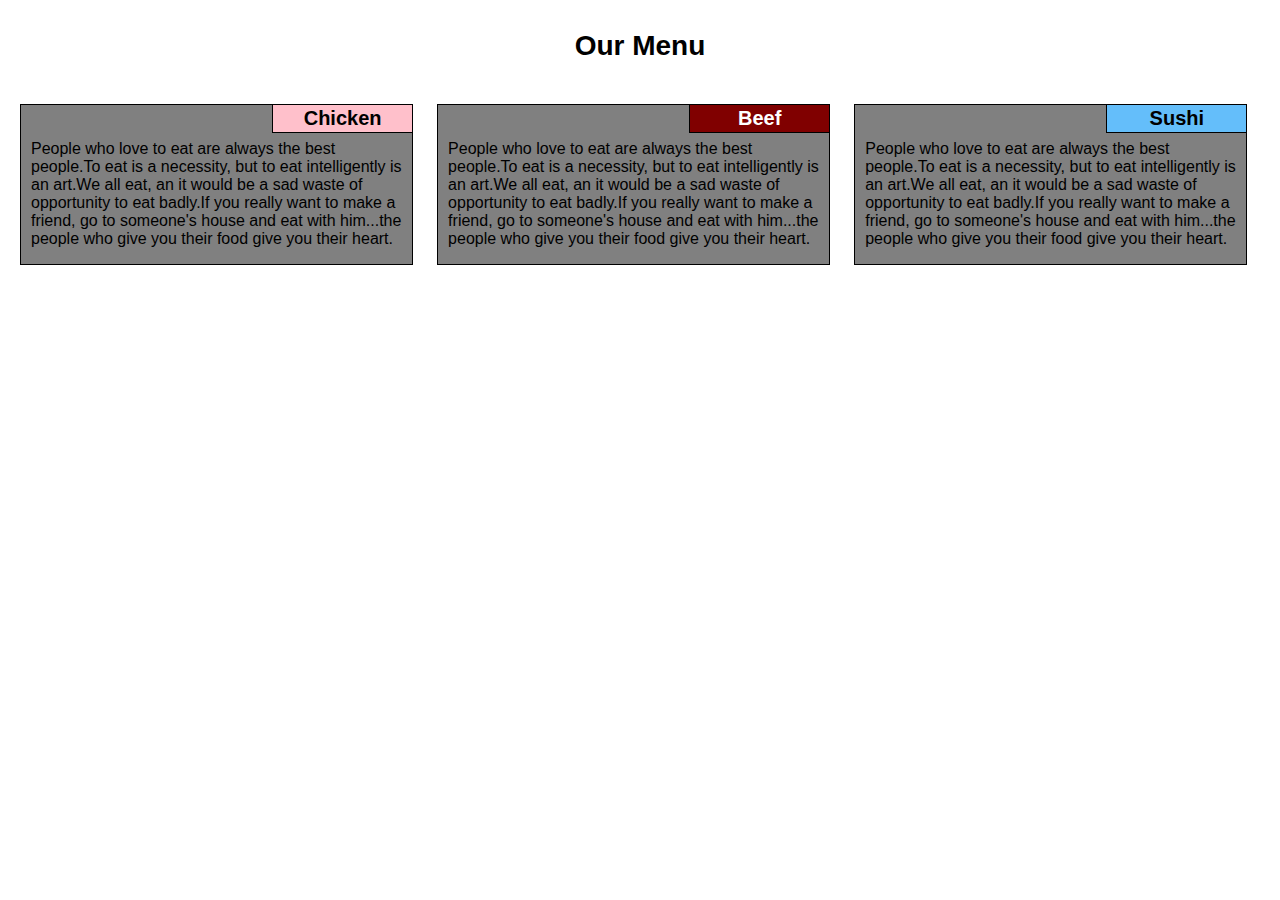
<file: mod2_solution/index.html>
<!DOCTYPE html>
<html>
<head>
	<meta charset="utf-8">
	<meta name="viewport" content="width=device-width, initial-scale=1">
	<title>Assignment Solution for Module 2</title>
	<link rel="stylesheet" type="text/css" href="style.css">
	</head>
<body>
<h1>Our Menu</h1>
<div class="row">
  <div class="cd-lg-4 cd-md-6 cd-sd-12">
  	<div class="section">
	   <h2 class="s1">Chicken</h2>
	   <p>People who love to eat are always the best people.To eat is a necessity, but to eat intelligently is an art.We all eat, an it would be a sad waste of opportunity to eat badly.If you really want to make a friend, go to someone's house and eat with him...the people who give you their food give you their heart.</p>
    </div>
  </div>
  <div class="cd-lg-4 cd-md-6 cd-sd-12">
	<div class="section">
	   <h2 class="s2">Beef</h2>
	   <p>People who love to eat are always the best people.To eat is a necessity, but to eat intelligently is an art.We all eat, an it would be a sad waste of opportunity to eat badly.If you really want to make a friend, go to someone's house and eat with him...the people who give you their food give you their heart.</p>
    </div>
  </div>
  <div class="cd-lg-4 cd-md-12 cd-sd-12">
	<div class="section">
	   <h2 class="s3">Sushi</h2>
	   <p>People who love to eat are always the best people.To eat is a necessity, but to eat intelligently is an art.We all eat, an it would be a sad waste of opportunity to eat badly.If you really want to make a friend, go to someone's house and eat with him...the people who give you their food give you their heart.</p>
    </div>
  </div>
</div>
</body>
</html>
</file>
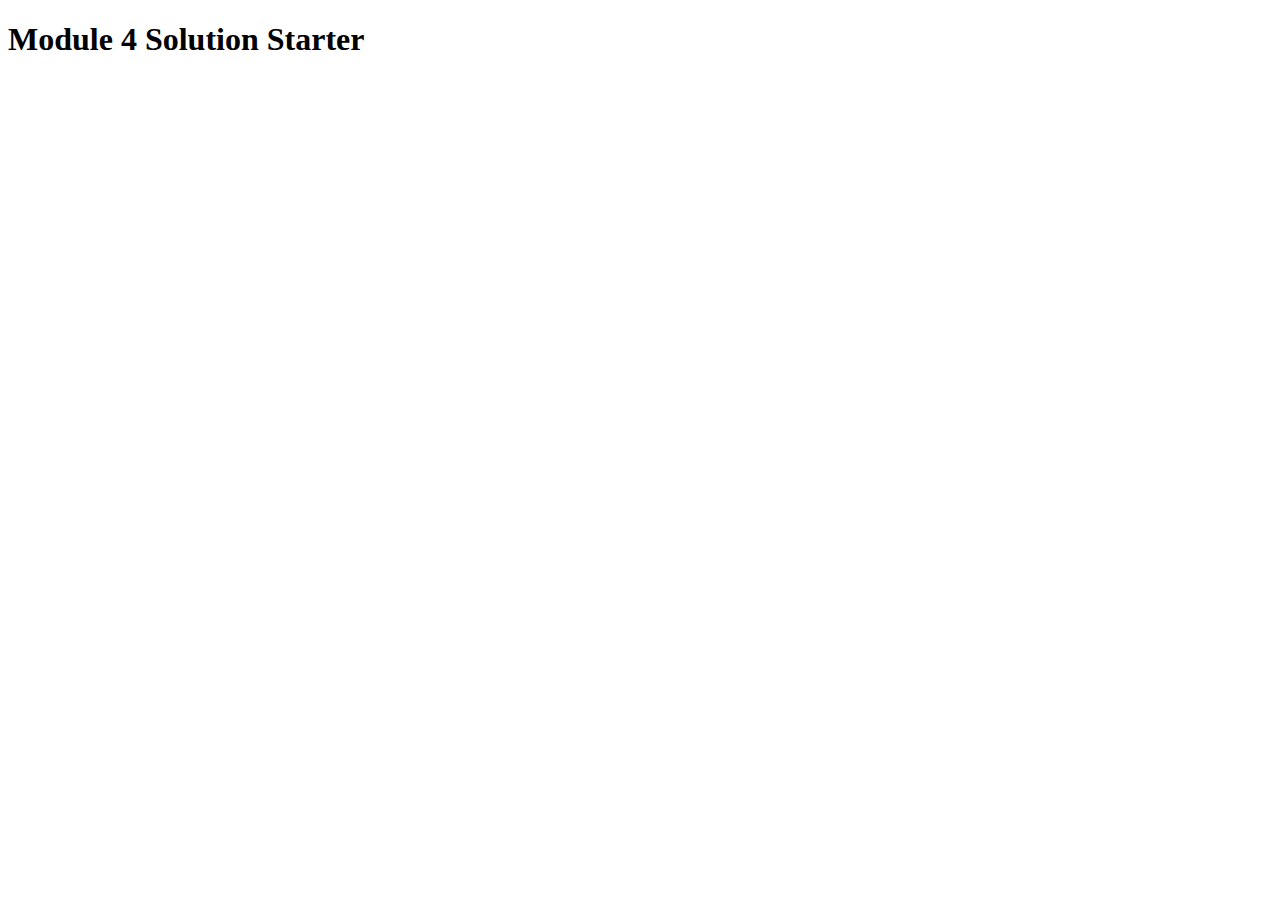
<file: mod4_solution/index.html>
<!DOCTYPE html>
<html>
<head>
  <meta charset="utf-8">
  <title>Module 4 Solution Starter</title>
  <script>
    var names = []; // DO NOT REMOVE
  </script>
  <script src="SpeakHello.js"></script>
  <script src="SpeakGoodBye.js"></script>
  <script src="script.js"></script>
</head>
<body>
  <h1>Module 4 Solution Starter</h1>
</body>
</html>
</file>
<file: mod2_solution/style.css>
body{
			font-size : 100%;
			font-family: arial;
		}
		* {
			box-sizing: border-box;
		}
		.row{
			width: 100%;
		}
		h1{
			text-align: center;
			font-size: 1.75em;
			margin: 30px;
		}

		
		.section{
			position: relative;
			background-color: grey;
			border: 1px solid black;
			margin: 12px;
		}  
		
		

	    .s1, .s2,.s3 {
	    	font-size: 1.25em;
			background-color: pink;
			border-width: 0 0 1px 1px;
            border-style: solid;
            border-color: black;
			padding: 2px;
			width: 140px;
			text-align: center;
			position: absolute;
			top: 0;
			right: 0;
			margin: 0;
			font-size: 20px;
		}
		.s1{
			background-color: pink;
		}
		.s2{
			background-color: maroon;
			color: white;
		}
		.s3{
			background-color: rgb(100,190,250);
		}
		p{
			padding: 0 10px 0 10px;
			margin-top: 35px;
			font-size: 1em;
		}
		@media (min-width: 992px) {
			.cd-lg-4 {
				float: left;
			}
			

			.cd-lg-4 {
				width: 33% 
			}
			
			
		}  
		@media (min-width: 768px) and (max-width: 991px) {.cd-md-6,.cd-md-12 {
				float: left;
			}
			.cd-md-6 {
				width: 50% 
			}.cd-md-12{
				width: 100% 
			}
			
		}  
		@media (max-width: 767px) and (min-width: 211px) {
			.cd-sd-12 {
				float: left;
			}
			.cd-sd-12{
				width: 100% 
			}
			
		}
</file>
